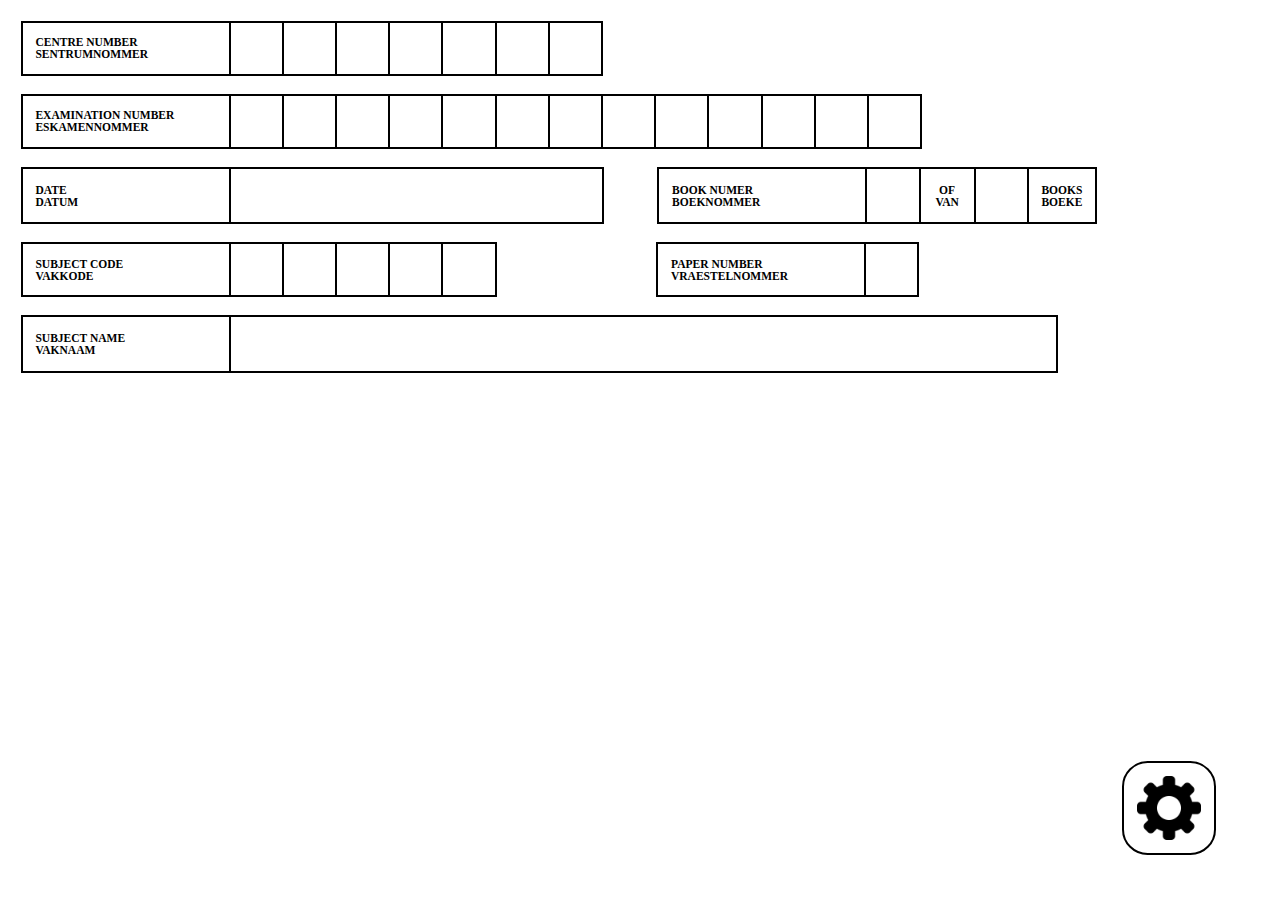
<file: index.html>
<!doctype html>
<html lang="af">

<head>
  <title>NSS Antwoordblad</title>
  <link rel="icon" type="image/x-icon" href="icon.ico" />
  <link rel="stylesheet" href="style.css" />

  <meta name="viewport" content="width=device-width, initial-scale=1" />
  <meta name="description" content="NSS Antwoordblad templaat" />
  <meta name="theme-color" content="#000000" />
  <meta name="author" content="Wessel Steenkamp" />
</head>

<body>

  <!-- Antwoordblad -->
  <section>
    <b>
      <table>
        <tr>
          <td class="fieldtitle">CENTRE NUMBER <br /> SENTRUMNOMMER</td>
          <td id="c1" class="formblock"></td>
          <td id="c2" class="formblock"></td>
          <td id="c3" class="formblock"></td>
          <td id="c4" class="formblock"></td>
          <td id="c5" class="formblock"></td>
          <td id="c6" class="formblock"></td>
          <td id="c7" class="formblock"></td>
        </tr>
      </table>
      <br />
      <table>
        <tr>
          <td class="fieldtitle">EXAMINATION NUMBER <br /> ESKAMENNOMMER</td>
          <td id="e1" class="formblock"></td>
          <td id="e2" class="formblock"></td>
          <td id="e3" class="formblock"></td>
          <td id="e4" class="formblock"></td>
          <td id="e5" class="formblock"></td>
          <td id="e6" class="formblock"></td>
          <td id="e7" class="formblock"></td>
          <td id="e8" class="formblock"></td>
          <td id="e9" class="formblock"></td>
          <td id="e10" class="formblock"></td>
          <td id="e11" class="formblock"></td>
          <td id="e12" class="formblock"></td>
          <td id="e13" class="formblock"></td>
        </tr>
      </table>
      <br />
      <table class="invisible">
        <tr class="invisible">
          <td class="invisible">
            <table>
              <tr>
                <td class="fieldtitle">DATE <br /> DATUM</td>
                <td id="dateblock" class="dateblock"></td>
              </tr>
            </table>
          </td>
          <td class="formblock invisiblecell"></td>
          <td class="invisible">
            <table>
              <tr>
                <td class="fieldtitle">BOOK NUMER <br /> BOEKNOMMER</td>
                <td id="booknumberblock" class="formblock"></td>
                <td class="ofblock">OF <br /> VAN</td>
                <td id="booksblock" class="formblock"></td>
                <td class="booksblock">BOOKS <br /> BOEKE</td>
              </tr>
            </table>
          </td>
        </tr>

      </table>
      <br />
      <table class="invisible">
        <tr class="invisible">
          <td class="invisible">
            <table>
              <tr>
                <td class="fieldtitle">SUBJECT CODE <br /> VAKKODE</td>
                <td id="s1" class="formblock"></td>
                <td id="s2"  class="formblock"></td>
                <td id="s3"  class="formblock"></td>
                <td id="s4"  class="formblock"></td>
                <td id="s5"  class="formblock"></td>
              </tr>
            </table>
          </td>
          <td class="formblock invisiblecell"></td>
          <td class="formblock invisiblecell"></td>
          <td class="formblock invisiblecell"></td>
          <td class="invisible">
            <table>
              <tr>
                <td class="fieldtitle">PAPER NUMBER <br /> VRAESTELNOMMER</td>
                <td id="papernumberblock" class="formblock"></td>
              </tr>
            </table>
          </td>
        </tr>

      </table>
      <br />
      <table>
        <tr>
          <td class="fieldtitle">SUBJECT NAME <br /> VAKNAAM</td>
          <td id="subjectnameblock" class="subjectblock"></td>
        </tr>
      </table>

    </b>
  </section>

  <!-- Navigation at the bottom of the page -->

  <img class="settings" src="./settings.png" alt="Settings" onclick="settings()" /></a>


  <dialog id="settings">

    <div class="closeSettings" onclick="closeSettings()">x</div>
    <h1>Antwoordblad Instellings</h1>
    <hr />
    <table>
      <tr>
        <td>
          <p>CENTRE NUMBER <br /> SENTRUMNOMMER</p>
        </td>
        <td>
          <input id="centrenumber" type="text" placeholder="CENTRE NUMBER / SENTRUMNOMMER" maxlength="7" />
        </td>
      </tr>
      <tr>
        <td>
          <p>EXAMINATION NUMBER <br /> ESKAMENNOMMER</p>
        </td>
        <td>
          <input id="examinationnumber" type="text" placeholder="EXAMINATION NUMBER / ESKAMENNOMMER" maxlength="13" />
        </td>
      </tr>
      <tr>
        <td>
          <p>DATE <br /> DATUM</p>
        </td>
        <td>
          <input id="date" type="text" placeholder="DATE / DATUM" maxlength="25" />
        </td>
      </tr>
      <tr>
        <td>
          <p>BOOK NUMER <br /> BOEKNOMMER</p>
        </td>
        <td>
          <input id="books" class="books" type="text" placeholder="BOOKS / BOEKE" maxlength="2" />
          <input id="booknumber" class="books" type="text" placeholder="BOOK NUMBER / BOEKNOMMER" maxlength="2" />
        </td>
      </tr>
      <tr>
        <td>
          <p>SUBJECT CODE <br /> VAKKODE</p>
        </td>
        <td>
          <input id="subjectcode" type="text" placeholder="SUBJECT CODE / VAKKODE" maxlength="5" />
        </td>
      </tr>
      <tr>
        <td>
          <p>PAPER NUMBER <br /> VRAESTELNOMMER</p>
        </td>
        <td>
          <input id="papernumber" type="text" placeholder="PAPER NUMBER / VRAESTELNOMMER" maxlength="1" />
        </td>
      </tr>
      <tr>
        <td>
          <p>SUBJECT NAME <br /> VAKNAAM</p>
        </td>
        <td>
          <input id="subjectname" type="text" placeholder="SUBJECT NAME / VAKNAAM" maxlength="25" />
        </td>
      </tr>
    </table>

  </dialog>

  <!-- Javascript file for the settings. The app is semi-useless without it. -->
  <script type="text/javascript" src="settings.js"></script>

</body>

</html>
</file>
<file: style.css>
section {
    padding: 1%;
}

 section table, section td {
    border: 2px solid black;
    border-collapse: collapse;
    font-size: 0.9vw;
}

.fieldtitle {
    padding-left: 1vw; 
    padding-right: 1.1vw;
    width: 14vw;
}

.formblock {
    width: 4vw; 
    height: 4vw;
    font-size: 2vw;
    text-align: center;
    padding: 0;
}

.dateblock {
    width: 28vw;
    height: 4vw;
    padding-left: 12px;
    font-size: 2vw;
}

.ofblock {
    width: 4vw; 
    height: 4vw;
    text-align: center;
}

.booksblock {
    width: 5vw;
    height: 4vw; 
    text-align: center;
}

.subjectblock {
    width: 64vw;
    padding-left: 5px;
    height: 4vw;  
    font-size: 2vw;
}

.invisible {
    border: none;
    margin: none;
    padding: 0px;
}

.invisiblecell {
    border: none;
    margin: none;
    padding-left: 2px;
}

.settings {
    position: absolute;
    bottom: 5%;
    right: 5%;
    width: 5vw;
    border: solid 2px black;
    padding: 1vw;
    border-radius: 2vw;
    cursor: pointer;
}

.settings:hover {
    border-color: grey;
}

dialog {
    width: 80%;
    font-family: sans-serif;
    font-size: 1.2vw;
}

dialog table {
    width: 100%;
}

.closeSettings {
    position: absolute;
    right: 2vw;
    top: 1vw;
    cursor: pointer;
    font-size: 3vw;
}

input {
    width: 25vw; 
    height: 2vw;
    float: right;
}

.books {
    width: 12vw;
}
</file>
